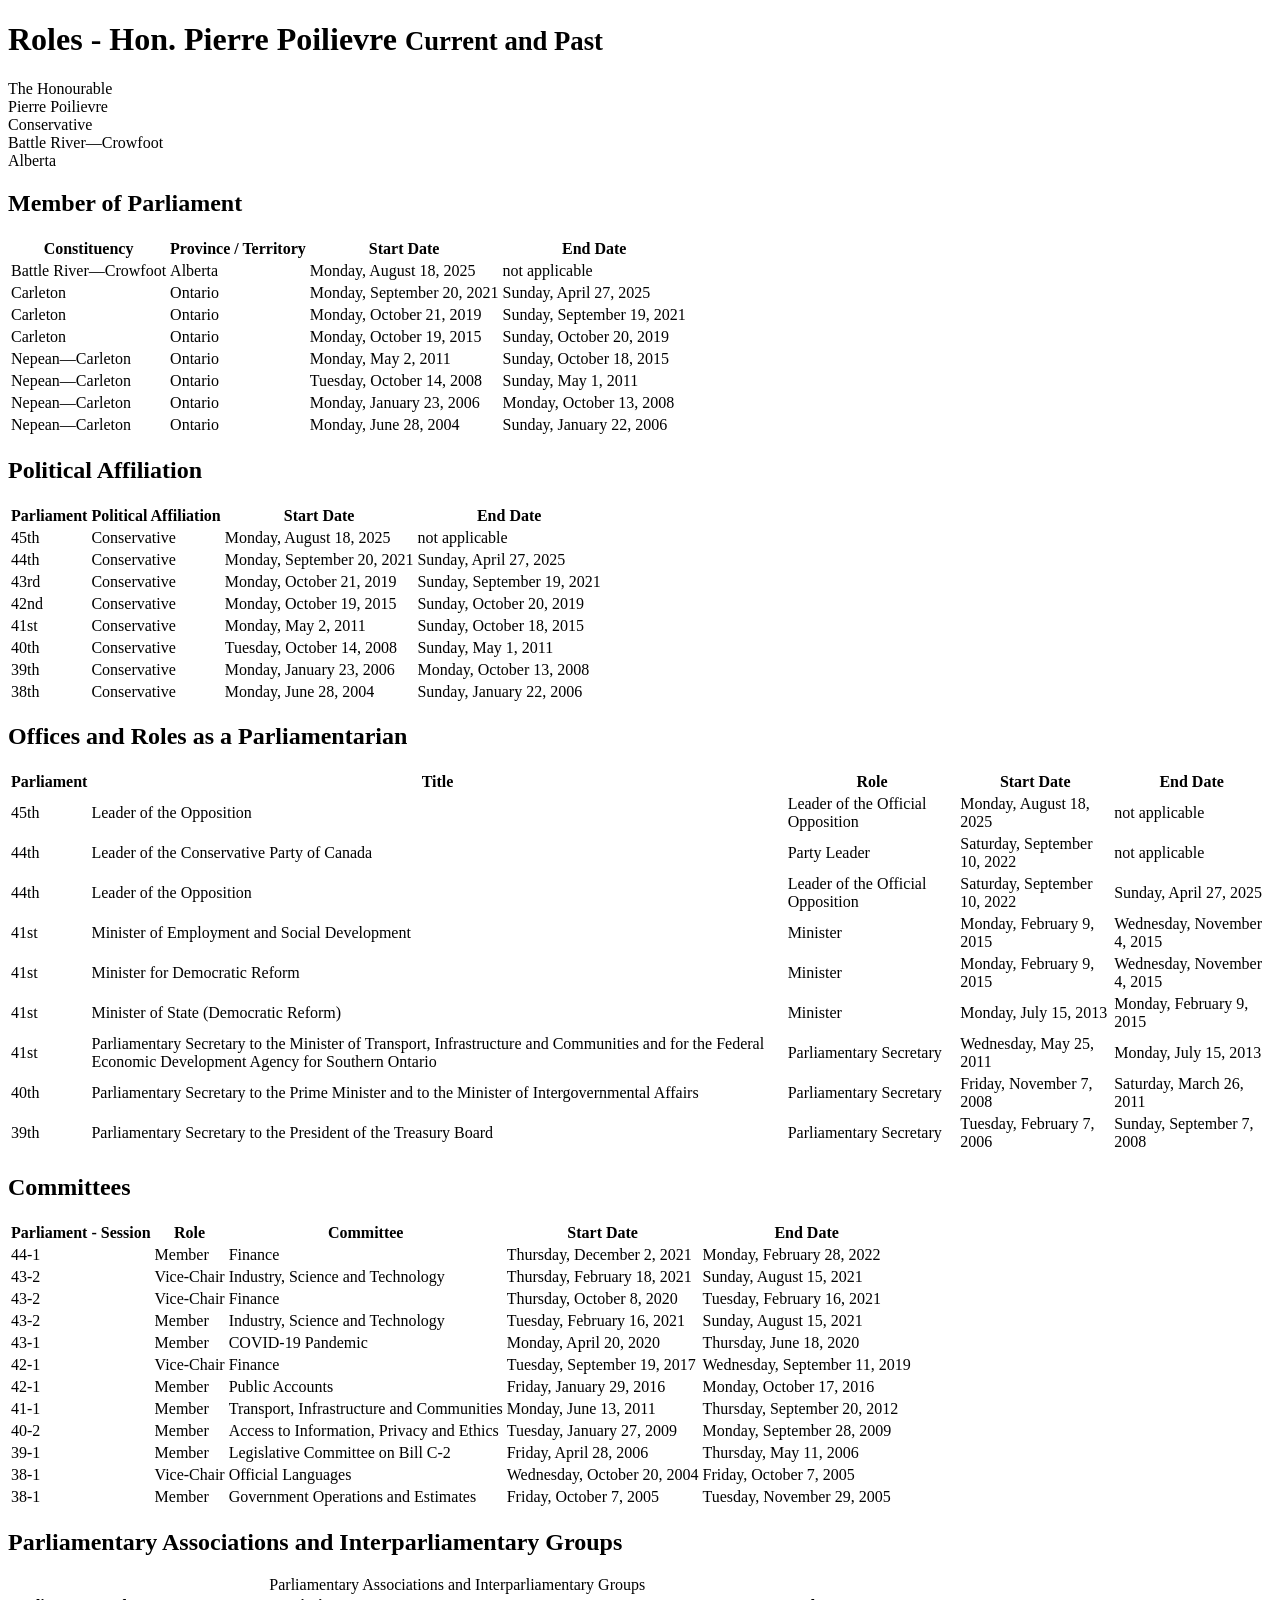
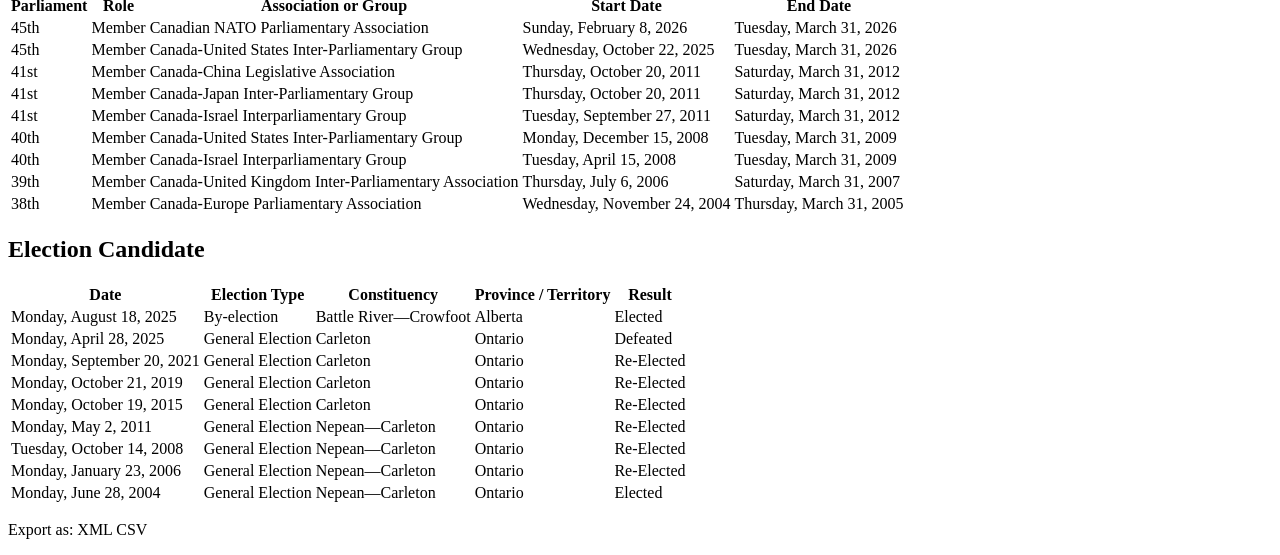
<file: tests/fixtures/ourcommons_roles.html>
<!DOCTYPE html>
<html lang="en">
<head>
<meta charset="utf-8">
<title>Roles - Hon. Pierre Poilievre - Current and Past - Members of Parliament - House of Commons of Canada</title>
</head>
<body>
<!-- The text is copied from https://www.ourcommons.ca/Members/en/pierre-poilievre(25524)/roles
     as retrieved 2026-09-28, with the committee list trimmed to 12 of its 38 rows. Only the page's
     text could be retrieved, so the markup around it is a reconstruction: each section is a
     heading and a table whose first row holds the column headings, as the live page shows. -->
<main id="main-content">
  <h1>Roles - Hon. Pierre Poilievre <small>Current and Past</small></h1>
  <div class="ce-mip-mp-profile-container">
    <div class="ce-mip-mp-honourable">The Honourable</div>
    <div class="ce-mip-mp-name">Pierre Poilievre</div>
    <div class="ce-mip-mp-party">Conservative</div>
    <div class="ce-mip-mp-constituency">Battle River&#8212;Crowfoot</div>
    <div class="ce-mip-mp-province">Alberta</div>
  </div>

  <section>
    <h2>Member of Parliament</h2>
    <table class="table table-striped">
      <thead>
        <tr><th scope="col">Constituency</th><th scope="col">Province / Territory</th><th scope="col">Start Date</th><th scope="col">End Date</th></tr>
      </thead>
      <tbody>
        <tr><td>Battle River&#8212;Crowfoot</td><td>Alberta</td><td>Monday, August 18, 2025</td><td>not applicable</td></tr>
        <tr><td>Carleton</td><td>Ontario</td><td>Monday, September 20, 2021</td><td>Sunday, April 27, 2025</td></tr>
        <tr><td>Carleton</td><td>Ontario</td><td>Monday, October 21, 2019</td><td>Sunday, September 19, 2021</td></tr>
        <tr><td>Carleton</td><td>Ontario</td><td>Monday, October 19, 2015</td><td>Sunday, October 20, 2019</td></tr>
        <tr><td>Nepean&#8212;Carleton</td><td>Ontario</td><td>Monday, May 2, 2011</td><td>Sunday, October 18, 2015</td></tr>
        <tr><td>Nepean&#8212;Carleton</td><td>Ontario</td><td>Tuesday, October 14, 2008</td><td>Sunday, May 1, 2011</td></tr>
        <tr><td>Nepean&#8212;Carleton</td><td>Ontario</td><td>Monday, January 23, 2006</td><td>Monday, October 13, 2008</td></tr>
        <tr><td>Nepean&#8212;Carleton</td><td>Ontario</td><td>Monday, June 28, 2004</td><td>Sunday, January 22, 2006</td></tr>
      </tbody>
    </table>
  </section>

  <section>
    <h2>Political Affiliation</h2>
    <table class="table table-striped">
      <thead>
        <tr><th scope="col">Parliament</th><th scope="col">Political Affiliation</th><th scope="col">Start Date</th><th scope="col">End Date</th></tr>
      </thead>
      <tbody>
        <tr><td>45th</td><td>Conservative</td><td>Monday, August 18, 2025</td><td>not applicable</td></tr>
        <tr><td>44th</td><td>Conservative</td><td>Monday, September 20, 2021</td><td>Sunday, April 27, 2025</td></tr>
        <tr><td>43rd</td><td>Conservative</td><td>Monday, October 21, 2019</td><td>Sunday, September 19, 2021</td></tr>
        <tr><td>42nd</td><td>Conservative</td><td>Monday, October 19, 2015</td><td>Sunday, October 20, 2019</td></tr>
        <tr><td>41st</td><td>Conservative</td><td>Monday, May 2, 2011</td><td>Sunday, October 18, 2015</td></tr>
        <tr><td>40th</td><td>Conservative</td><td>Tuesday, October 14, 2008</td><td>Sunday, May 1, 2011</td></tr>
        <tr><td>39th</td><td>Conservative</td><td>Monday, January 23, 2006</td><td>Monday, October 13, 2008</td></tr>
        <tr><td>38th</td><td>Conservative</td><td>Monday, June 28, 2004</td><td>Sunday, January 22, 2006</td></tr>
      </tbody>
    </table>
  </section>

  <section>
    <h2>Offices and Roles as a Parliamentarian</h2>
    <table class="table table-striped">
      <thead>
        <tr><th scope="col">Parliament</th><th scope="col">Title</th><th scope="col">Role</th><th scope="col">Start Date</th><th scope="col">End Date</th></tr>
      </thead>
      <tbody>
        <tr><td>45th</td><td>Leader of the Opposition</td><td>Leader of the Official Opposition</td><td>Monday, August 18, 2025</td><td>not applicable</td></tr>
        <tr><td>44th</td><td>Leader of the Conservative Party of Canada</td><td>Party Leader</td><td>Saturday, September 10, 2022</td><td>not applicable</td></tr>
        <tr><td>44th</td><td>Leader of the Opposition</td><td>Leader of the Official Opposition</td><td>Saturday, September 10, 2022</td><td>Sunday, April 27, 2025</td></tr>
        <tr><td>41st</td><td>Minister of Employment and Social Development</td><td>Minister</td><td>Monday, February 9, 2015</td><td>Wednesday, November 4, 2015</td></tr>
        <tr><td>41st</td><td>Minister for Democratic Reform</td><td>Minister</td><td>Monday, February 9, 2015</td><td>Wednesday, November 4, 2015</td></tr>
        <tr><td>41st</td><td>Minister of State (Democratic Reform)</td><td>Minister</td><td>Monday, July 15, 2013</td><td>Monday, February 9, 2015</td></tr>
        <tr><td>41st</td><td>Parliamentary Secretary to the Minister of Transport, Infrastructure and Communities and for the Federal Economic Development Agency for Southern Ontario</td><td>Parliamentary Secretary</td><td>Wednesday, May 25, 2011</td><td>Monday, July 15, 2013</td></tr>
        <tr><td>40th</td><td>Parliamentary Secretary to the Prime Minister and to the Minister of Intergovernmental Affairs</td><td>Parliamentary Secretary</td><td>Friday, November 7, 2008</td><td>Saturday, March 26, 2011</td></tr>
        <tr><td>39th</td><td>Parliamentary Secretary to the President of the Treasury Board</td><td>Parliamentary Secretary</td><td>Tuesday, February 7, 2006</td><td>Sunday, September 7, 2008</td></tr>
      </tbody>
    </table>
  </section>

  <section>
    <h2>Committees</h2>
    <table class="table table-striped">
      <thead>
        <tr><th scope="col">Parliament &#8209; Session</th><th scope="col">Role</th><th scope="col">Committee</th><th scope="col">Start Date</th><th scope="col">End Date</th></tr>
      </thead>
      <tbody>
        <tr><td>44-1</td><td>Member</td><td>Finance</td><td>Thursday, December 2, 2021</td><td>Monday, February 28, 2022</td></tr>
        <tr><td>43-2</td><td>Vice-Chair</td><td>Industry, Science and Technology</td><td>Thursday, February 18, 2021</td><td>Sunday, August 15, 2021</td></tr>
        <tr><td>43-2</td><td>Vice-Chair</td><td>Finance</td><td>Thursday, October 8, 2020</td><td>Tuesday, February 16, 2021</td></tr>
        <tr><td>43-2</td><td>Member</td><td>Industry, Science and Technology</td><td>Tuesday, February 16, 2021</td><td>Sunday, August 15, 2021</td></tr>
        <tr><td>43-1</td><td>Member</td><td>COVID-19 Pandemic</td><td>Monday, April 20, 2020</td><td>Thursday, June 18, 2020</td></tr>
        <tr><td>42-1</td><td>Vice-Chair</td><td>Finance</td><td>Tuesday, September 19, 2017</td><td>Wednesday, September 11, 2019</td></tr>
        <tr><td>42-1</td><td>Member</td><td>Public Accounts</td><td>Friday, January 29, 2016</td><td>Monday, October 17, 2016</td></tr>
        <tr><td>41-1</td><td>Member</td><td>Transport, Infrastructure and Communities</td><td>Monday, June 13, 2011</td><td>Thursday, September 20, 2012</td></tr>
        <tr><td>40-2</td><td>Member</td><td>Access to Information, Privacy and Ethics</td><td>Tuesday, January 27, 2009</td><td>Monday, September 28, 2009</td></tr>
        <tr><td>39-1</td><td>Member</td><td>Legislative Committee on Bill C-2</td><td>Friday, April 28, 2006</td><td>Thursday, May 11, 2006</td></tr>
        <tr><td>38-1</td><td>Vice-Chair</td><td>Official Languages</td><td>Wednesday, October 20, 2004</td><td>Friday, October 7, 2005</td></tr>
        <tr><td>38-1</td><td>Member</td><td>Government Operations and Estimates</td><td>Friday, October 7, 2005</td><td>Tuesday, November 29, 2005</td></tr>
      </tbody>
    </table>
  </section>

  <section>
    <h2>Parliamentary Associations and Interparliamentary Groups</h2>
    <table class="table table-striped">
      <caption>Parliamentary Associations and Interparliamentary Groups</caption>
      <thead>
        <tr><th scope="col">Parliament</th><th scope="col">Role</th><th scope="col">Association or Group</th><th scope="col">Start Date</th><th scope="col">End Date</th></tr>
      </thead>
      <tbody>
        <tr><td>45th</td><td>Member</td><td>Canadian NATO Parliamentary Association</td><td>Sunday, February 8, 2026</td><td>Tuesday, March 31, 2026</td></tr>
        <tr><td>45th</td><td>Member</td><td>Canada-United States Inter-Parliamentary Group</td><td>Wednesday, October 22, 2025</td><td>Tuesday, March 31, 2026</td></tr>
        <tr><td>41st</td><td>Member</td><td>Canada-China Legislative Association</td><td>Thursday, October 20, 2011</td><td>Saturday, March 31, 2012</td></tr>
        <tr><td>41st</td><td>Member</td><td>Canada-Japan Inter-Parliamentary Group</td><td>Thursday, October 20, 2011</td><td>Saturday, March 31, 2012</td></tr>
        <tr><td>41st</td><td>Member</td><td>Canada-Israel Interparliamentary Group</td><td>Tuesday, September 27, 2011</td><td>Saturday, March 31, 2012</td></tr>
        <tr><td>40th</td><td>Member</td><td>Canada-United States Inter-Parliamentary Group</td><td>Monday, December 15, 2008</td><td>Tuesday, March 31, 2009</td></tr>
        <tr><td>40th</td><td>Member</td><td>Canada-Israel Interparliamentary Group</td><td>Tuesday, April 15, 2008</td><td>Tuesday, March 31, 2009</td></tr>
        <tr><td>39th</td><td>Member</td><td>Canada-United Kingdom Inter-Parliamentary Association</td><td>Thursday, July 6, 2006</td><td>Saturday, March 31, 2007</td></tr>
        <tr><td>38th</td><td>Member</td><td>Canada-Europe Parliamentary Association</td><td>Wednesday, November 24, 2004</td><td>Thursday, March 31, 2005</td></tr>
      </tbody>
    </table>
  </section>

  <section>
    <h2>Election Candidate</h2>
    <table class="table table-striped">
      <thead>
        <tr><th scope="col">Date</th><th scope="col">Election Type</th><th scope="col">Constituency</th><th scope="col">Province / Territory</th><th scope="col">Result</th></tr>
      </thead>
      <tbody>
        <tr><td>Monday, August 18, 2025</td><td>By-election</td><td>Battle River&#8212;Crowfoot</td><td>Alberta</td><td>Elected</td></tr>
        <tr><td>Monday, April 28, 2025</td><td>General Election</td><td>Carleton</td><td>Ontario</td><td>Defeated</td></tr>
        <tr><td>Monday, September 20, 2021</td><td>General Election</td><td>Carleton</td><td>Ontario</td><td>Re-Elected</td></tr>
        <tr><td>Monday, October 21, 2019</td><td>General Election</td><td>Carleton</td><td>Ontario</td><td>Re-Elected</td></tr>
        <tr><td>Monday, October 19, 2015</td><td>General Election</td><td>Carleton</td><td>Ontario</td><td>Re-Elected</td></tr>
        <tr><td>Monday, May 2, 2011</td><td>General Election</td><td>Nepean&#8212;Carleton</td><td>Ontario</td><td>Re-Elected</td></tr>
        <tr><td>Tuesday, October 14, 2008</td><td>General Election</td><td>Nepean&#8212;Carleton</td><td>Ontario</td><td>Re-Elected</td></tr>
        <tr><td>Monday, January 23, 2006</td><td>General Election</td><td>Nepean&#8212;Carleton</td><td>Ontario</td><td>Re-Elected</td></tr>
        <tr><td>Monday, June 28, 2004</td><td>General Election</td><td>Nepean&#8212;Carleton</td><td>Ontario</td><td>Elected</td></tr>
      </tbody>
    </table>
  </section>

  <p>Export as: XML CSV</p>
</main>
</body>
</html>
</file>
